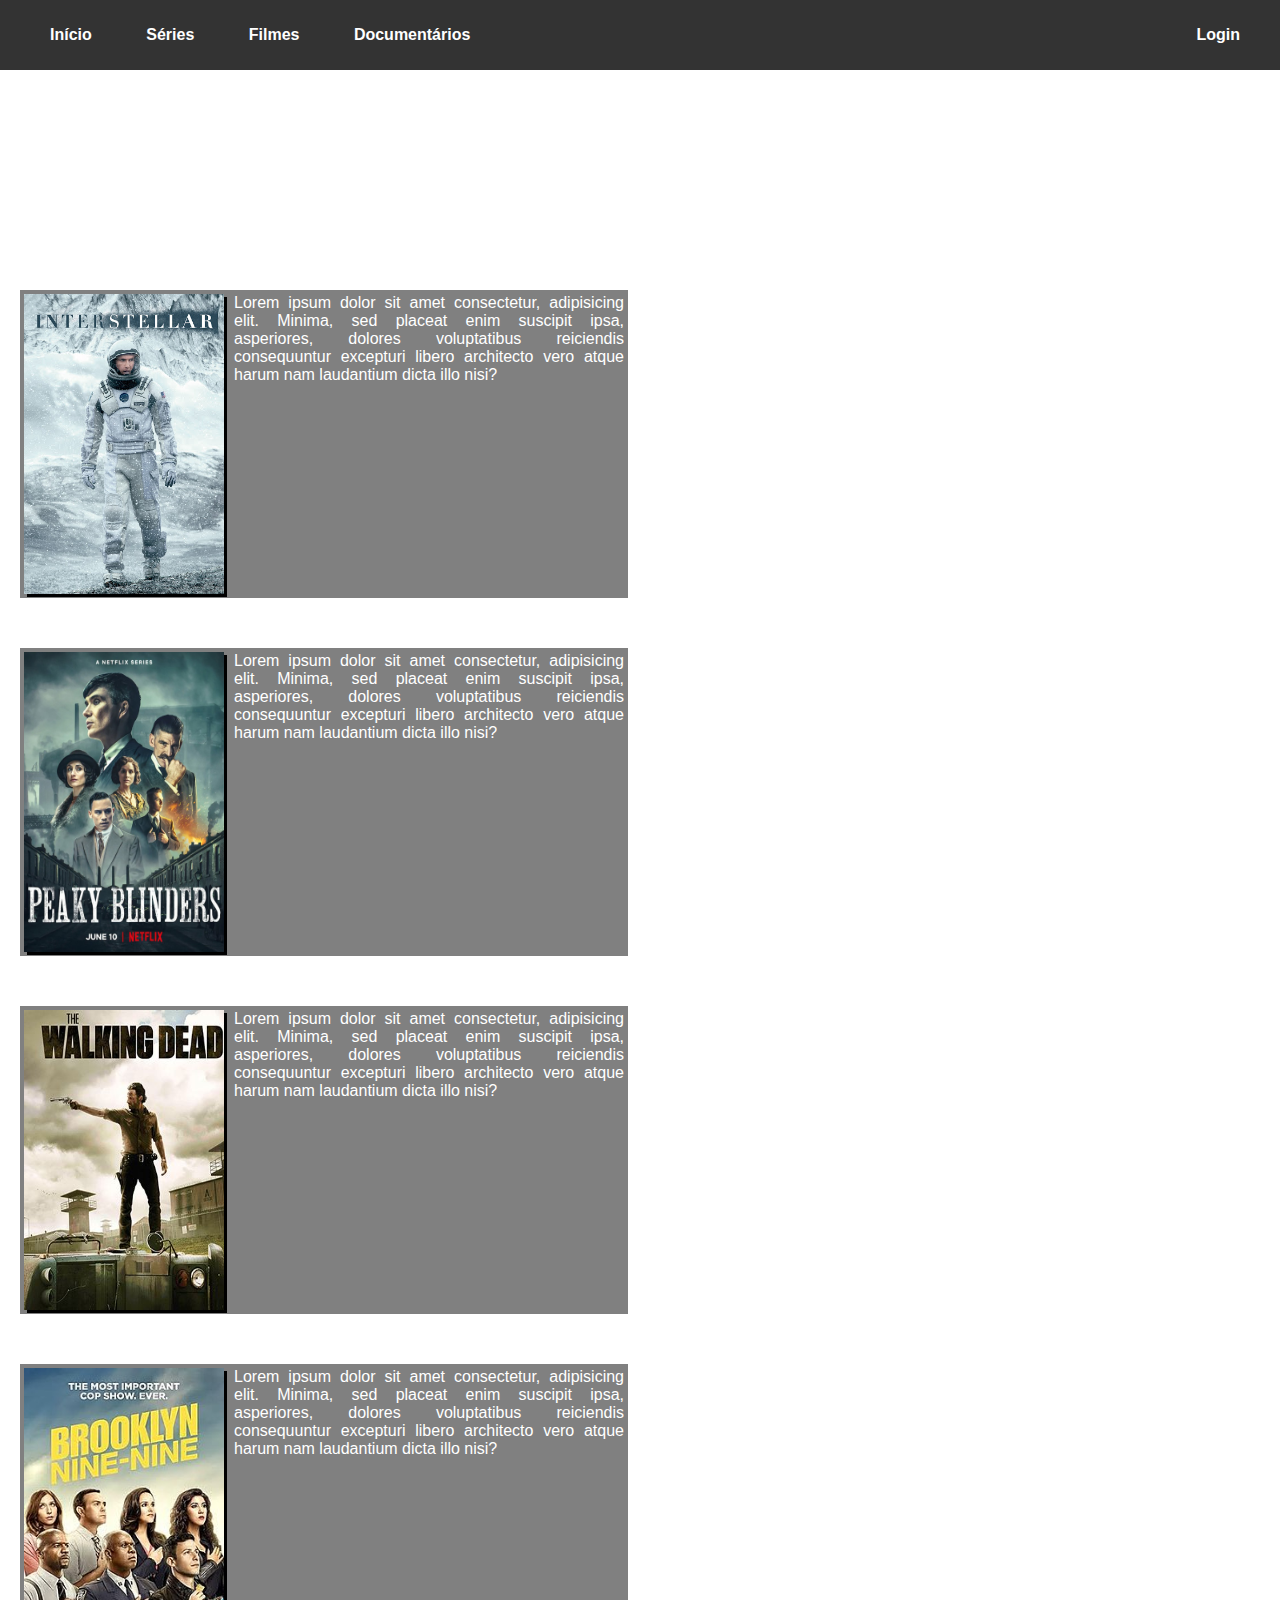
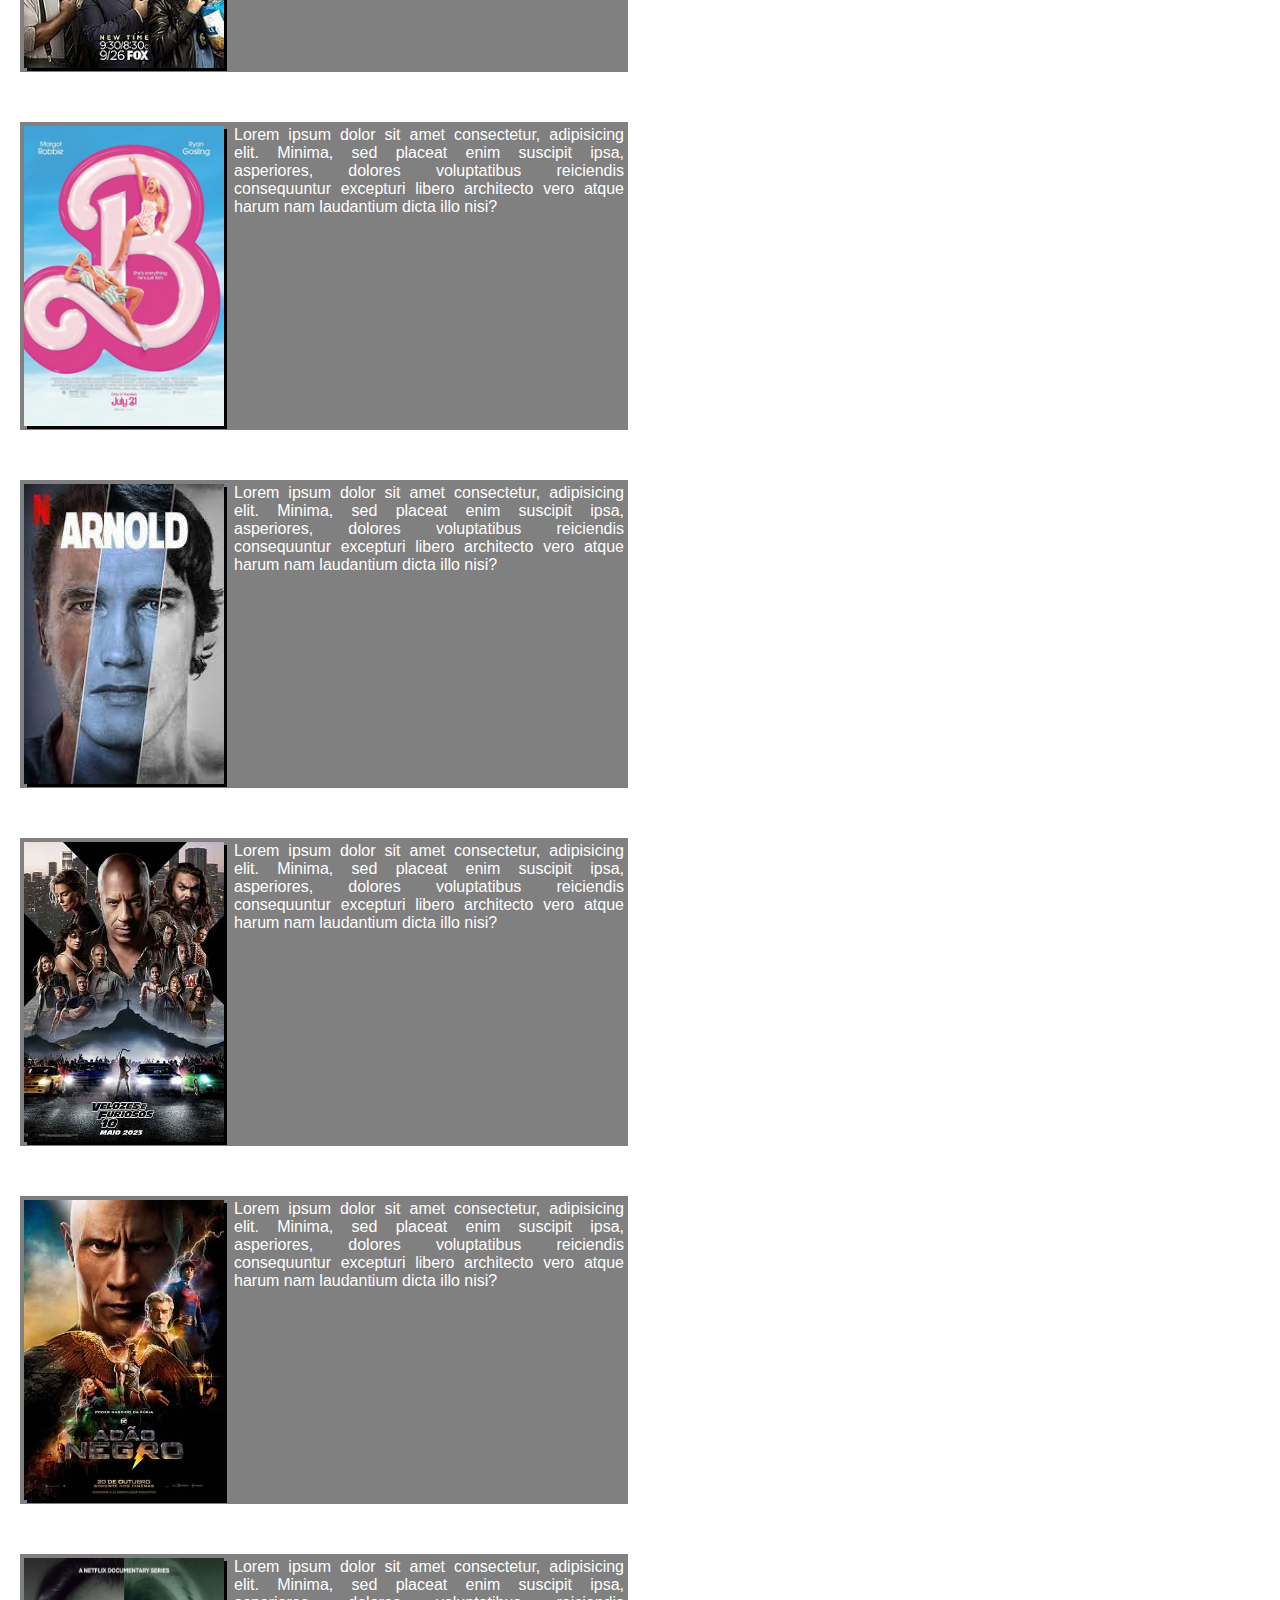
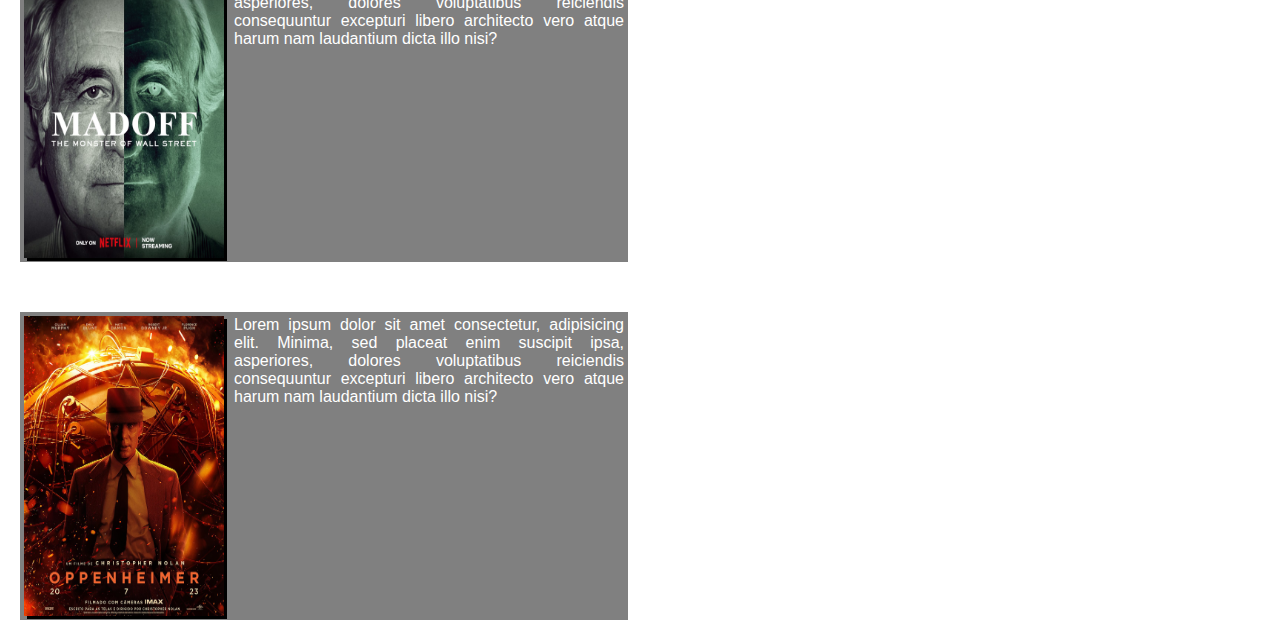
<file: index.html>
<!DOCTYPE html>
<html lang="en">
<head>
    <meta charset="UTF-8">
    <meta name="viewport" content="width=device-width, initial-scale=1.0">
    <link rel="stylesheet" href="styles/styles.css">
    <title>Séries, Filmes e Documentários</title>
</head>
<body>
    <header class="navbar">
        <nav>
            <div>
                <ul>
                    <li><a href = "index.html">Início</a></li>
                    <li><a href = "series.html">Séries</a></li>
                    <li><a href = "filmes.html">Filmes</a></li>
                    <li><a href = "documentarios.html">Documentários</a></li>
                </ul>
            </div>
            <div id="test">
                <ul>
                    <li><a href="login.html">Login</a></li>
                </ul>
            </div>
        </nav>
    </header>

    <main class="content">
        <section class="item-list">
            <div class="home-item">
                <img src="images/unnamed.jpg" alt="Item 1">
                <div class="description">
                    <span>Lorem ipsum dolor sit amet consectetur, adipisicing elit. Minima, sed placeat enim suscipit ipsa, asperiores, dolores voluptatibus reiciendis consequuntur excepturi libero architecto vero atque harum nam laudantium dicta illo nisi?</span>
                </div>
            </div>
            <div class="home-item">
                <img src="images/peaky-blinders.jpg" alt="Item 2">
                <div class="description">
                    <span>Lorem ipsum dolor sit amet consectetur, adipisicing elit. Minima, sed placeat enim suscipit ipsa, asperiores, dolores voluptatibus reiciendis consequuntur excepturi libero architecto vero atque harum nam laudantium dicta illo nisi?</span>
                </div>
            </div>
            <div class="home-item">
                <img src="images/20303823.jpg-c_310_420_x-f_jpg-q_x-xxyxx.jpg" alt="Item 3">
                <div class="description">
                    <span>Lorem ipsum dolor sit amet consectetur, adipisicing elit. Minima, sed placeat enim suscipit ipsa, asperiores, dolores voluptatibus reiciendis consequuntur excepturi libero architecto vero atque harum nam laudantium dicta illo nisi?</span>
                </div>
            </div>
            <div class="home-item">
                <img src="images/230px-Brooklyn_Nine-Nine-5.jpg" alt="Item 4">
                <div class="description">
                    <span>Lorem ipsum dolor sit amet consectetur, adipisicing elit. Minima, sed placeat enim suscipit ipsa, asperiores, dolores voluptatibus reiciendis consequuntur excepturi libero architecto vero atque harum nam laudantium dicta illo nisi?</span>
                </div>
            </div>
            <div class="home-item">
                <img src="images/Barbie_2023_poster.jpg" alt="Item 5">
                <div class="description">
                    <span>Lorem ipsum dolor sit amet consectetur, adipisicing elit. Minima, sed placeat enim suscipit ipsa, asperiores, dolores voluptatibus reiciendis consequuntur excepturi libero architecto vero atque harum nam laudantium dicta illo nisi?</span>
                </div>
            </div>
            <div class="home-item">
                <img src="images/download.jpg" alt="Item 6">
                <div class="description">
                    <span>Lorem ipsum dolor sit amet consectetur, adipisicing elit. Minima, sed placeat enim suscipit ipsa, asperiores, dolores voluptatibus reiciendis consequuntur excepturi libero architecto vero atque harum nam laudantium dicta illo nisi?</span>
                </div>
            </div>
            <div class="home-item">
                <img src="images/filmes_11149_velozes-e-furiosos-10-poster-nacional.jpg" alt="Item 7">
                <div class="description">
                    <span>Lorem ipsum dolor sit amet consectetur, adipisicing elit. Minima, sed placeat enim suscipit ipsa, asperiores, dolores voluptatibus reiciendis consequuntur excepturi libero architecto vero atque harum nam laudantium dicta illo nisi?</span>
                </div>
            </div>
            <div class="home-item">
                <img src="images/filmes_12272_13737-medio-adao-negro.jpg" alt="Item 8">
                <div class="description">
                    <span>Lorem ipsum dolor sit amet consectetur, adipisicing elit. Minima, sed placeat enim suscipit ipsa, asperiores, dolores voluptatibus reiciendis consequuntur excepturi libero architecto vero atque harum nam laudantium dicta illo nisi?</span>
                </div>
            </div>
            <div class="home-item">
                <img src="images/MV5BNGU5MGUzZGItMmFkOC00NjIwLWEzYzEtMGYwMTc3NjlkZGU1XkEyXkFqcGdeQXVyNTYxMTM4MDk@._V1_.jpg" alt="Item 9">
                <div class="description">
                    <span>Lorem ipsum dolor sit amet consectetur, adipisicing elit. Minima, sed placeat enim suscipit ipsa, asperiores, dolores voluptatibus reiciendis consequuntur excepturi libero architecto vero atque harum nam laudantium dicta illo nisi?</span>
                </div>
            </div>
            <div class="home-item">
                <img src="images/oppenheimer-novo-poster.jpg" alt="Item 10">
                <div class="description">
                    <span>Lorem ipsum dolor sit amet consectetur, adipisicing elit. Minima, sed placeat enim suscipit ipsa, asperiores, dolores voluptatibus reiciendis consequuntur excepturi libero architecto vero atque harum nam laudantium dicta illo nisi?</span>
                </div>
            </div>
        </section>
    </main>
</body>
</html>
</file>
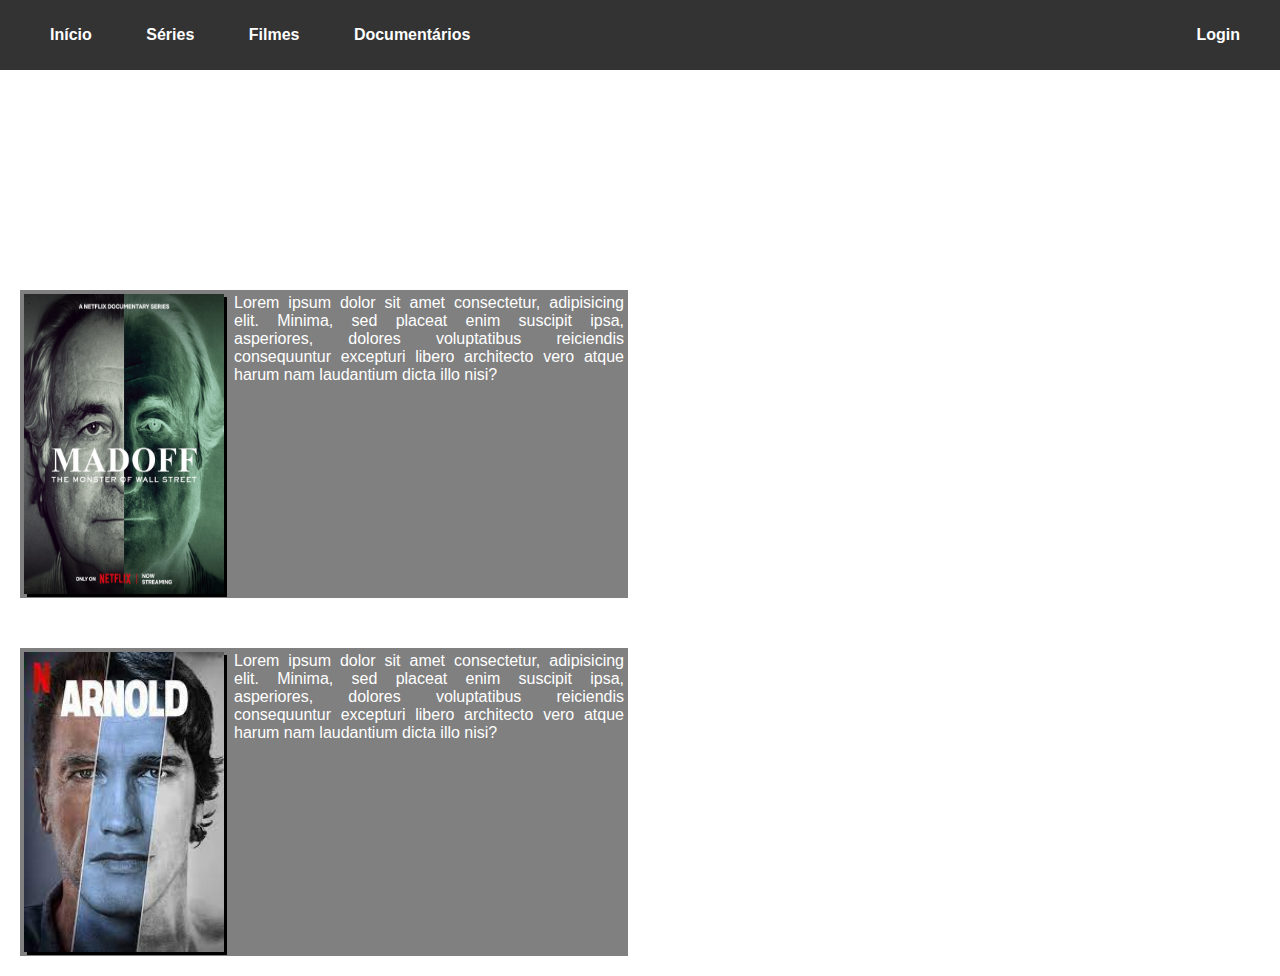
<file: documentarios.html>
<!DOCTYPE html>
<html lang="en">
<head>
    <meta charset="UTF-8">
    <meta name="viewport" content="width=device-width, initial-scale=1.0">
    <link rel="stylesheet" href="styles/styles.css">
    <title>Séries, Filmes e Documentários</title>
</head>
<body>
    <header class="navbar">
        <nav>
            <div>
                <ul>
                    <li><a href = "index.html">Início</a></li>
                    <li><a href = "series.html">Séries</a></li>
                    <li><a href = "filmes.html">Filmes</a></li>
                    <li><a href = "documentarios.html">Documentários</a></li>
                </ul>
            </div>
            <div id="test">
                <ul>
                    <li><a href="login.html">Login</a></li>
                </ul>
            </div>
        </nav>
    </header>

    <main class="content">
        <section class="item-list">
            <div class="home-item">
                <img src="images/MV5BNGU5MGUzZGItMmFkOC00NjIwLWEzYzEtMGYwMTc3NjlkZGU1XkEyXkFqcGdeQXVyNTYxMTM4MDk@._V1_.jpg" alt="Item 1">
                <div class="description">
                    <span>Lorem ipsum dolor sit amet consectetur, adipisicing elit. Minima, sed placeat enim suscipit ipsa, asperiores, dolores voluptatibus reiciendis consequuntur excepturi libero architecto vero atque harum nam laudantium dicta illo nisi?</span>
                </div>
            </div>
            <div class="home-item">
                <img src="images/download.jpg" alt="Item 1">
                <div class="description">
                    <span>Lorem ipsum dolor sit amet consectetur, adipisicing elit. Minima, sed placeat enim suscipit ipsa, asperiores, dolores voluptatibus reiciendis consequuntur excepturi libero architecto vero atque harum nam laudantium dicta illo nisi?</span>
                </div>
            </div>
        </section>
    </main>
</body>
</html>
</file>
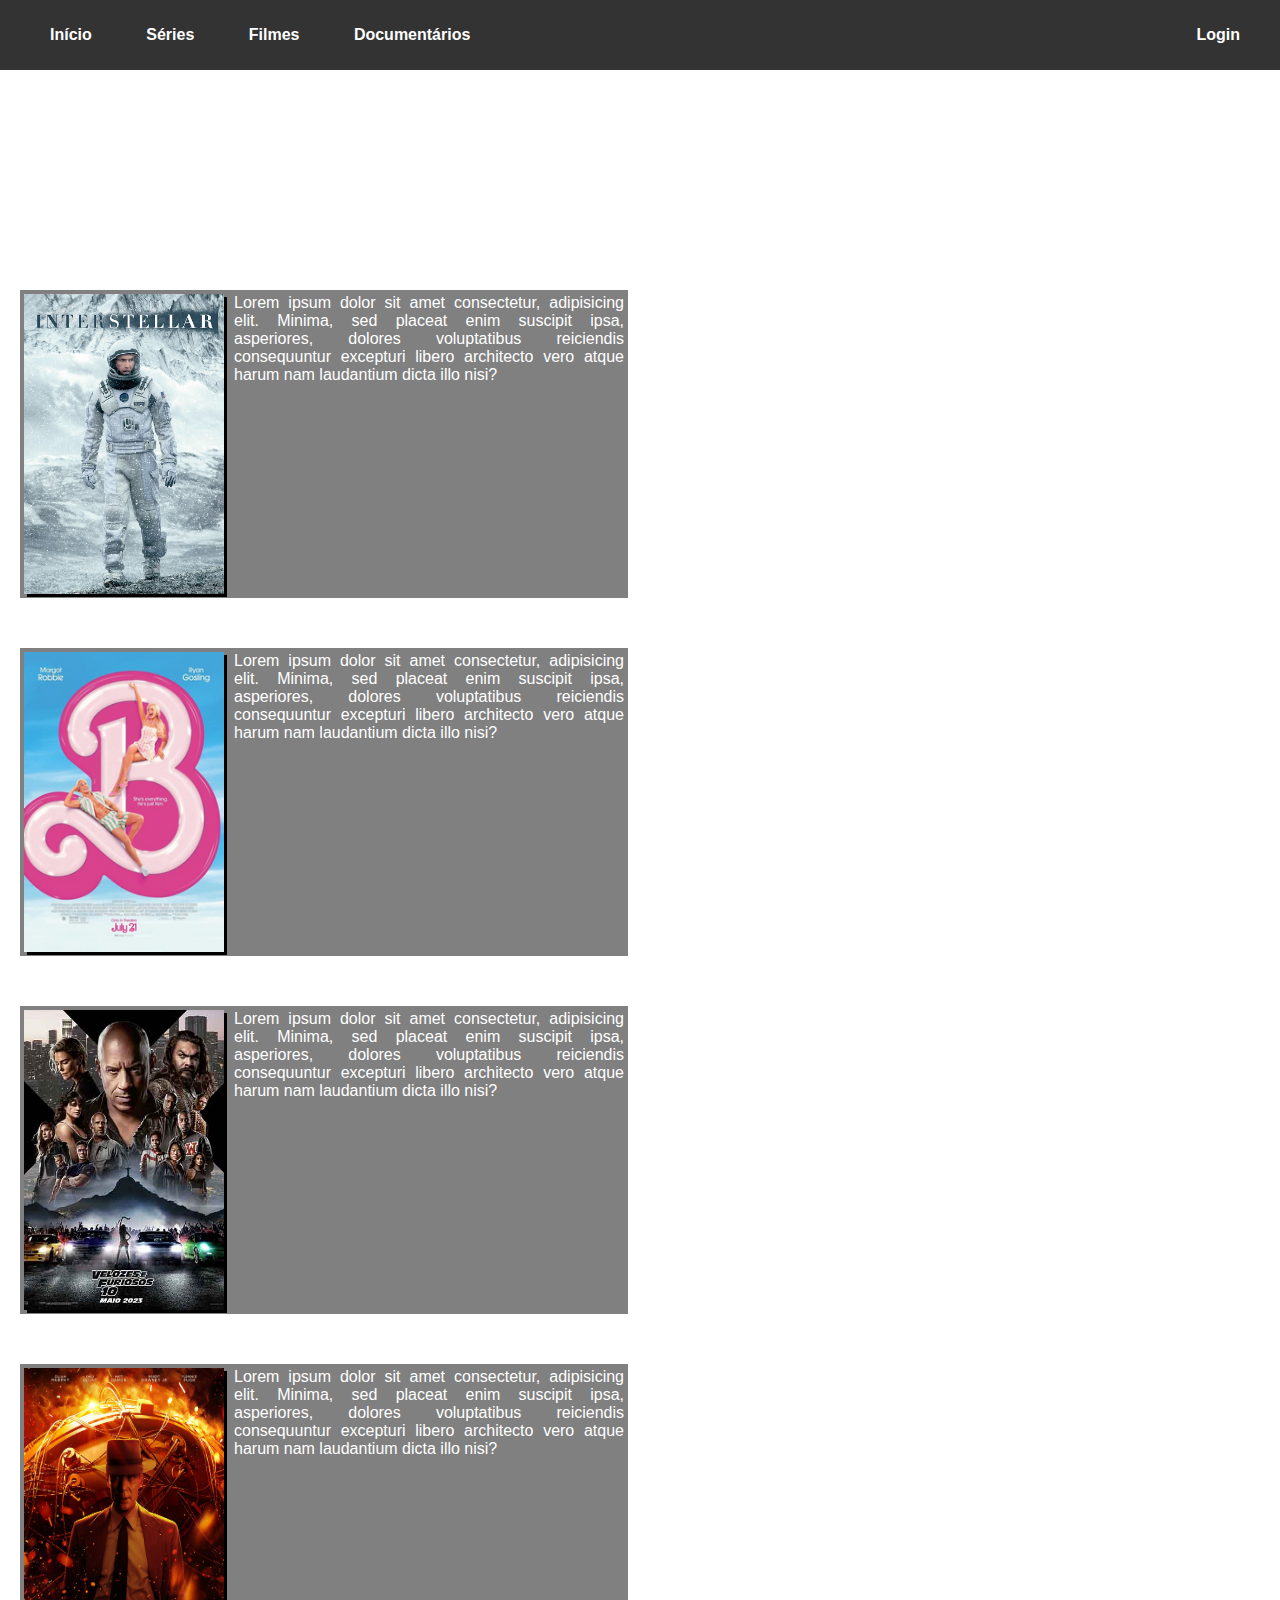
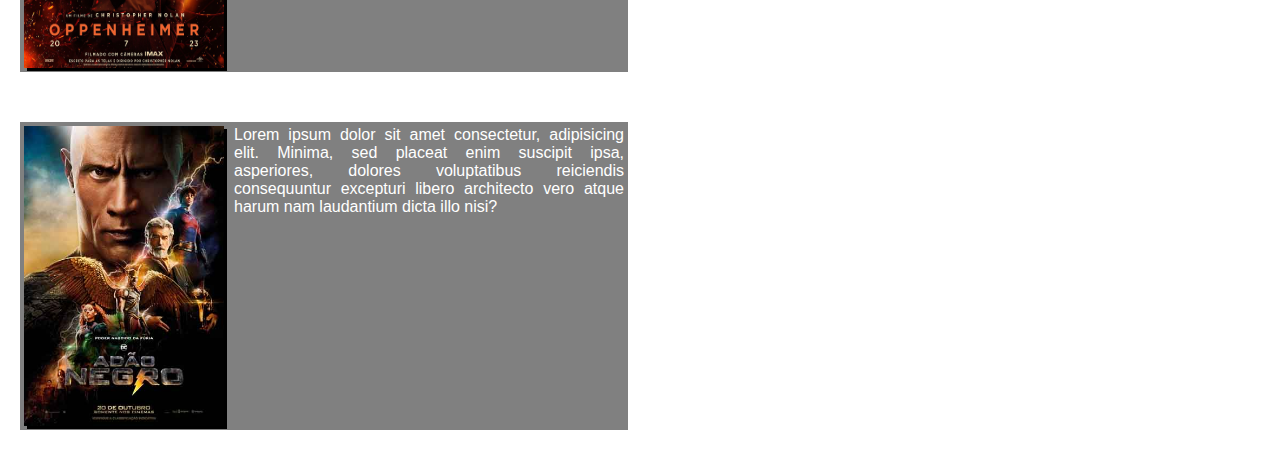
<file: filmes.html>
<!DOCTYPE html>
<html lang="en">
<head>
    <meta charset="UTF-8">
    <meta name="viewport" content="width=device-width, initial-scale=1.0">
    <link rel="stylesheet" href="styles/styles.css">
    <title>Séries, Filmes e Documentários</title>
</head>
<body>
    <header class="navbar">
        <nav>
            <div>
                <ul>
                    <li><a href = "index.html">Início</a></li>
                    <li><a href = "series.html">Séries</a></li>
                    <li><a href = "filmes.html">Filmes</a></li>
                    <li><a href = "documentarios.html">Documentários</a></li>
                </ul>
            </div>
            <div id="test">
                <ul>
                    <li><a href="login.html">Login</a></li>
                </ul>
            </div>
        </nav>
    </header>

    <main class="content">
        <section class="item-list">
            <div class="home-item">
                <img src="images/unnamed.jpg" alt="Item 1">
                <div class="description">
                    <span>Lorem ipsum dolor sit amet consectetur, adipisicing elit. Minima, sed placeat enim suscipit ipsa, asperiores, dolores voluptatibus reiciendis consequuntur excepturi libero architecto vero atque harum nam laudantium dicta illo nisi?</span>
                </div>
            </div>
            <div class="home-item">
                <img src="images/Barbie_2023_poster.jpg" alt="Item 1">
                <div class="description">
                    <span>Lorem ipsum dolor sit amet consectetur, adipisicing elit. Minima, sed placeat enim suscipit ipsa, asperiores, dolores voluptatibus reiciendis consequuntur excepturi libero architecto vero atque harum nam laudantium dicta illo nisi?</span>
                </div>
            </div>
            <div class="home-item">
                <img src="images/filmes_11149_velozes-e-furiosos-10-poster-nacional.jpg" alt="Item 1">
                <div class="description">
                    <span>Lorem ipsum dolor sit amet consectetur, adipisicing elit. Minima, sed placeat enim suscipit ipsa, asperiores, dolores voluptatibus reiciendis consequuntur excepturi libero architecto vero atque harum nam laudantium dicta illo nisi?</span>
                </div>
            </div>
            <div class="home-item">
                <img src="images/oppenheimer-novo-poster.jpg" alt="Item 1">
                <div class="description">
                    <span>Lorem ipsum dolor sit amet consectetur, adipisicing elit. Minima, sed placeat enim suscipit ipsa, asperiores, dolores voluptatibus reiciendis consequuntur excepturi libero architecto vero atque harum nam laudantium dicta illo nisi?</span>
                </div>
            </div>
            <div class="home-item">
                <img src="images/filmes_12272_13737-medio-adao-negro.jpg" alt="Item 1">
                <div class="description">
                    <span>Lorem ipsum dolor sit amet consectetur, adipisicing elit. Minima, sed placeat enim suscipit ipsa, asperiores, dolores voluptatibus reiciendis consequuntur excepturi libero architecto vero atque harum nam laudantium dicta illo nisi?</span>
                </div>
            </div>
        </section>
    </main>
</body>
</html>
</file>
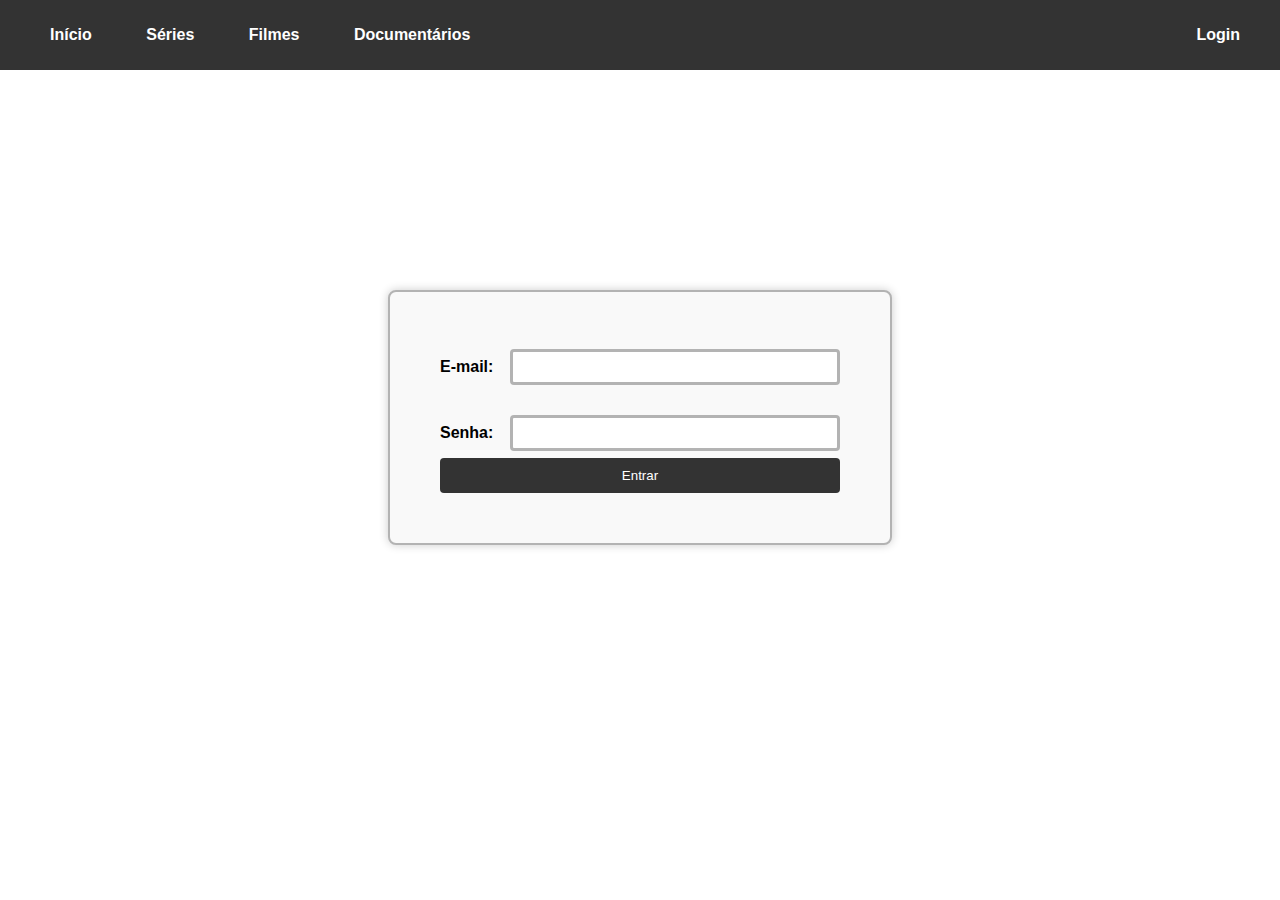
<file: login.html>
<!DOCTYPE html>
<html lang="en">
<head>
    <meta charset="UTF-8">
    <meta name="viewport" content="width=device-width, initial-scale=1.0">
    <link rel="stylesheet" href="styles/styles.css">
    <title>Séries, Filmes e Documentários</title>
</head>
<body>
    <header class="navbar">
        <nav>
            <div>
                <ul>
                    <li><a href = "index.html">Início</a></li>
                    <li><a href = "series.html">Séries</a></li>
                    <li><a href = "filmes.html">Filmes</a></li>
                    <li><a href = "documentarios.html">Documentários</a></li>
                </ul>
            </div>
            <div id="test">
                <ul>
                    <li><a href="login.html">Login</a></li>
                </ul>
            </div>
        </nav>
    </header>

    <main class="content">
        <div class="login-form">
            <!-- <h2>Login</h2> -->
            <form>
                <div>
                    <label for="email">E-mail: </label>
                    <input type="email" id="email" name="email" required>
               
                </div>
                
                <div>
                    <label for="password">Senha:</label>
                    <input type="password" id="password" name="password" required>
                
                </div>
                <button type="submit">Entrar</button>
            </form>
        </div>
    </main>
</body>
</html>
</file>
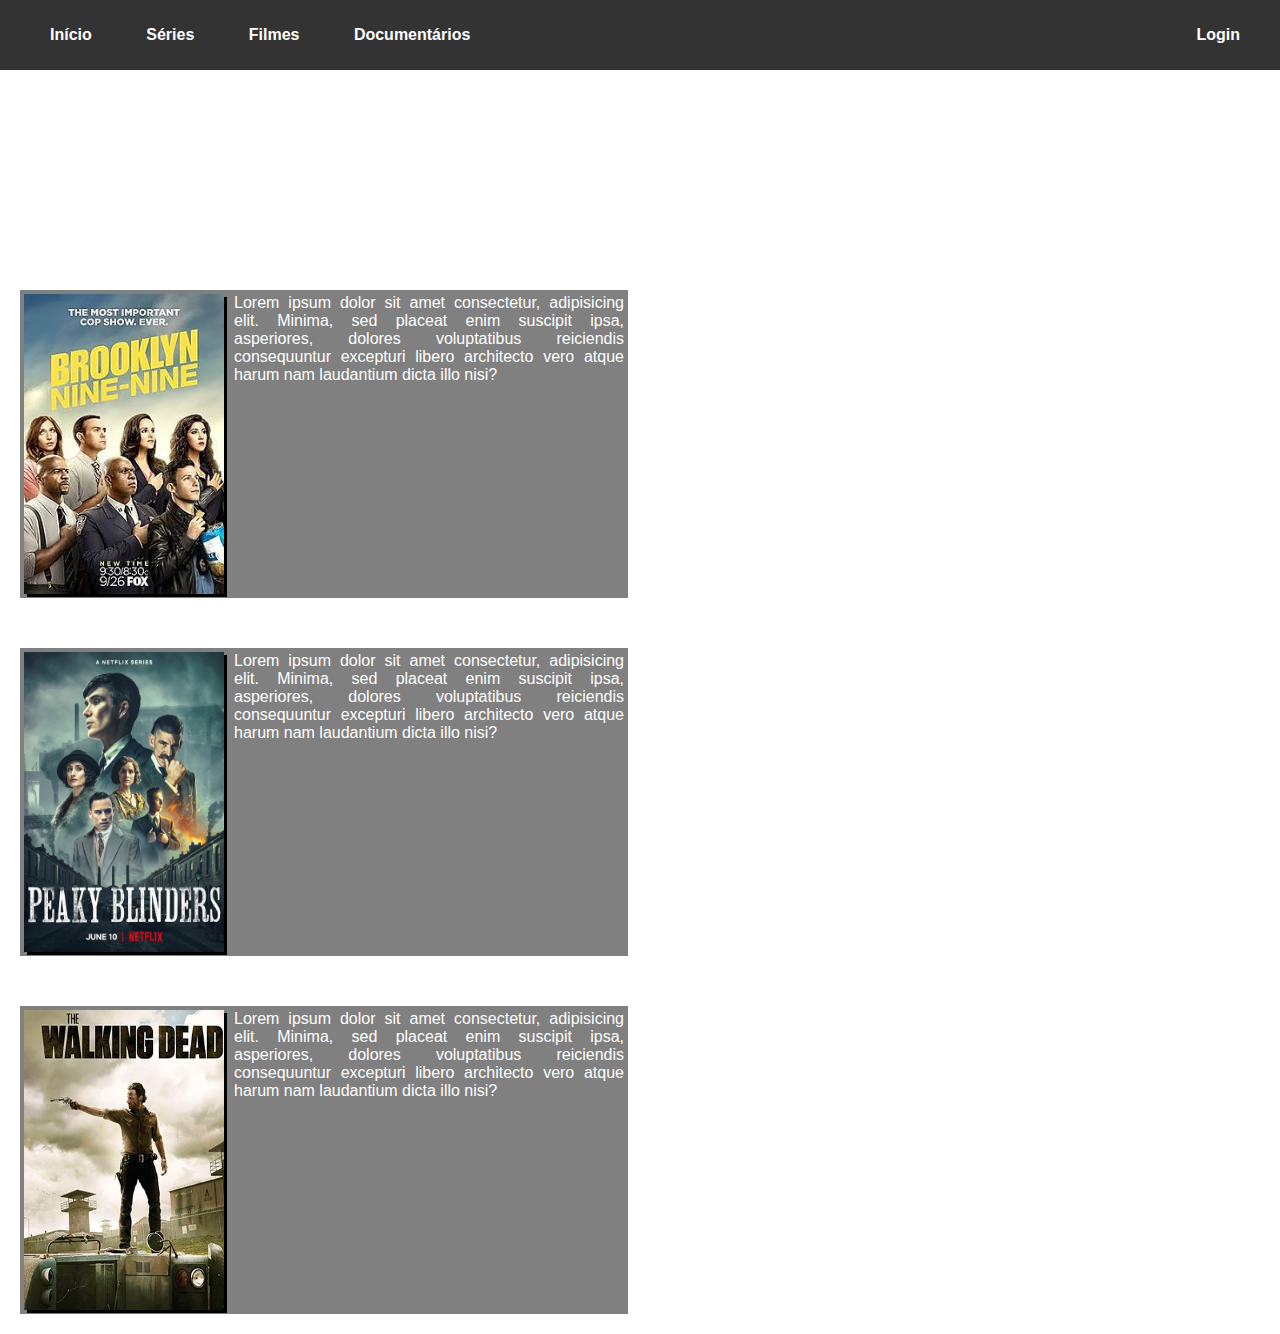
<file: series.html>
<!DOCTYPE html>
<html lang="en">
<head>
    <meta charset="UTF-8">
    <meta name="viewport" content="width=device-width, initial-scale=1.0">
    <link rel="stylesheet" href="styles/styles.css">
    <title>Séries, Filmes e Documentários</title>
</head>
<body>
    <header class="navbar">
        <nav>
            <div>
                <ul>
                    <li><a href = "index.html">Início</a></li>
                    <li><a href = "series.html">Séries</a></li>
                    <li><a href = "filmes.html">Filmes</a></li>
                    <li><a href = "documentarios.html">Documentários</a></li>
                </ul>
            </div>
            <div id="test">
                <ul>
                    <li><a href="login.html">Login</a></li>
                </ul>
            </div>
        </nav>
    </header>

    <main class="content">
        <section class="item-list">
            <div class="home-item">
                <img src="images/230px-Brooklyn_Nine-Nine-5.jpg" alt="Item 1">
                <div class="description">
                    <span>Lorem ipsum dolor sit amet consectetur, adipisicing elit. Minima, sed placeat enim suscipit ipsa, asperiores, dolores voluptatibus reiciendis consequuntur excepturi libero architecto vero atque harum nam laudantium dicta illo nisi?</span>
                </div>
            </div>
            <div class="home-item">
                <img src="images/peaky-blinders.jpg" alt="Item 1">
                <div class="description">
                    <span>Lorem ipsum dolor sit amet consectetur, adipisicing elit. Minima, sed placeat enim suscipit ipsa, asperiores, dolores voluptatibus reiciendis consequuntur excepturi libero architecto vero atque harum nam laudantium dicta illo nisi?</span>
                </div>
            </div>
            <div class="home-item">
                <img src="images/20303823.jpg-c_310_420_x-f_jpg-q_x-xxyxx.jpg" alt="Item 1">
                <div class="description">
                    <span>Lorem ipsum dolor sit amet consectetur, adipisicing elit. Minima, sed placeat enim suscipit ipsa, asperiores, dolores voluptatibus reiciendis consequuntur excepturi libero architecto vero atque harum nam laudantium dicta illo nisi?</span>
                </div>
            </div>
        </section>
    </main>
</body>
</html>
</file>
<file: styles/styles.css>
body {
    margin: 0;
    padding: 0;
    font-family: Arial, sans-serif;
}

nav {
    background-color: #333;
    display: flex;
    justify-content: space-between;
}

nav li {
    display: inline-block;
}

nav ul a {
    text-decoration: none;
    color: white;
    font-weight: bold;
    transition: color 0.3s;
    display: inline-block;
    padding: 10px;
}

nav div a {
    display: inline-block;
    text-decoration: none;
    color: rgb(255, 255, 255);
    font-weight: bold;
    transition: color 0.3s;
    padding: 10px;
    margin-right: 30px;
}

.navbar a:hover {
    color: #7e1717;
}

.content {
    margin-top: 200px;
    padding: 20px;
}

/*PARA O login.html*/

.login-form {
    max-width: 400px;
    margin: 0 auto;
    padding: 50px;
    background-color: #f9f9f9;
    border-radius: 8px;
    box-shadow: 0px 0px 10px rgba(0, 0, 0, 0.2);
    border: 2px #b3b3b3 solid;
}

/* .login-form h2 {
    margin-bottom: 20px;
    text-align: center;
} */

.login-form form {
    display: flex;
    flex-direction: column;
}

.login-form label {
    font-weight: bold;
}

form div{
    display: flex;
    justify-content: space-between;
    align-items: center;
    width: 100%;
    height: 50px;
}

form div + div{
    margin-top: 1rem;
}

.login-form input {

    border: 3px solid #b3b3b3;
    border-radius: 4px;
    width: 80%;
    height: 1.7rem;
}

.login-form button {
    padding: 10px;
    background-color: #333;
    color: white;
    border: none;
    border-radius: 4px;
    cursor: pointer;
    transition: background-color 0.3s;
}

.login-form button:hover {
    background-color: #7e1717;
}

@media screen and (max-width: 535px) {
    .login-form {
        max-width: 100%;
        padding: 10px;
    }
}  

/*PARA O index.html*/

.item-list {
    display: flex;
    flex-wrap: wrap;
    gap: 50px;
}

.home-item{
    display: flex;
    width: 600px;
    height: 300px;
    align-items: center;
    background-color: gray;
    justify-content: center;
    padding: .25rem;
}

.home-item span{
    color: #fff;
    text-align: justify;
}

.description{
    display: flex;
    align-items: top;
    height: 100%;
    width: 100%;
    margin-left: 10px;
}


.home-item img{
    box-shadow: 3px 3px  rgba(0, 0, 0);
    height: 100%;
}


h3{
    font-size: 20px;
    font-weight: bold;
    margin-bottom: 10px;
}


/* Estilos para resolução maior que 1000px */
@media screen and (min-width: 1001px) {
    .home-item img {
        max-width: 200px;
    }
}

/* Estilos para resolução máxima de 1000px */
@media screen and (max-width: 1000px) {
    .home-item img {
        max-width: 150px;
    }
}

/* Estilos para resolução máxima de 535px */
@media screen and (max-width: 535px) {
    .home-item {
        flex-direction: column;
        align-items: flex-start;
    }
    .home-item img {
        max-width: 100%;
        margin-right: 0;
        margin-bottom: 10px;
    }
}
</file>
